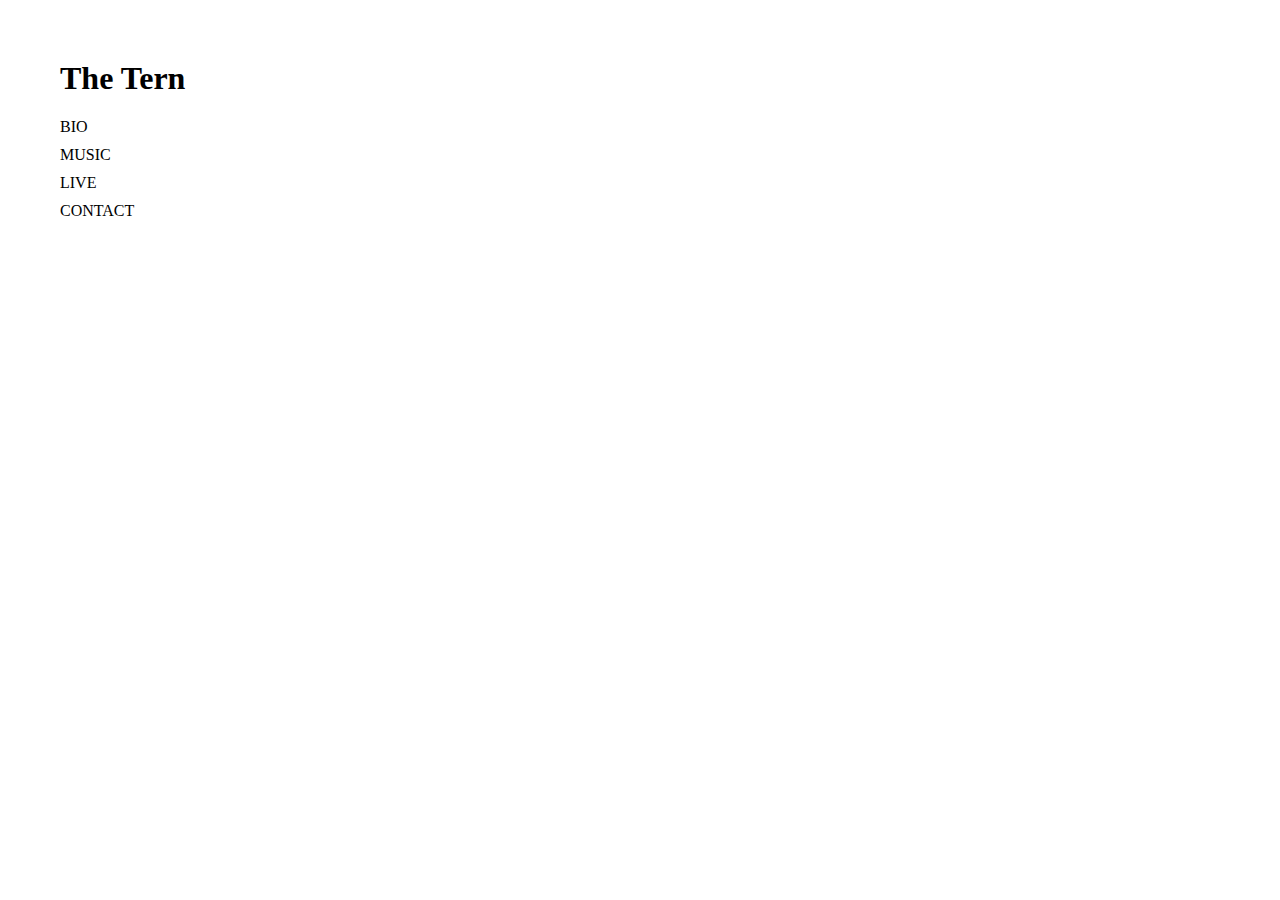
<file: index.html>
<!DOCTYPE html>
<html>
<head>
  <meta charset="UTF-8">
  <title>The Tern</title>
  <style>
    body {
      font-family: "Times New Roman", serif;
      background-color: white;
      color: black;
      margin: 60px;
      font-size: 16px;
    }
    a {
      color: black;
      text-decoration: none;
      display: block;
      margin-bottom: 10px;
    }
  </style>
</head>
<body>
  <h1>The Tern</h1>
  <a href="bio.html">BIO</a>
  <a href="music.html">MUSIC</a>
  <a href="gigs.html">LIVE</a>
  <a href="contact.html">CONTACT</a>
</body>
</html>
</file>
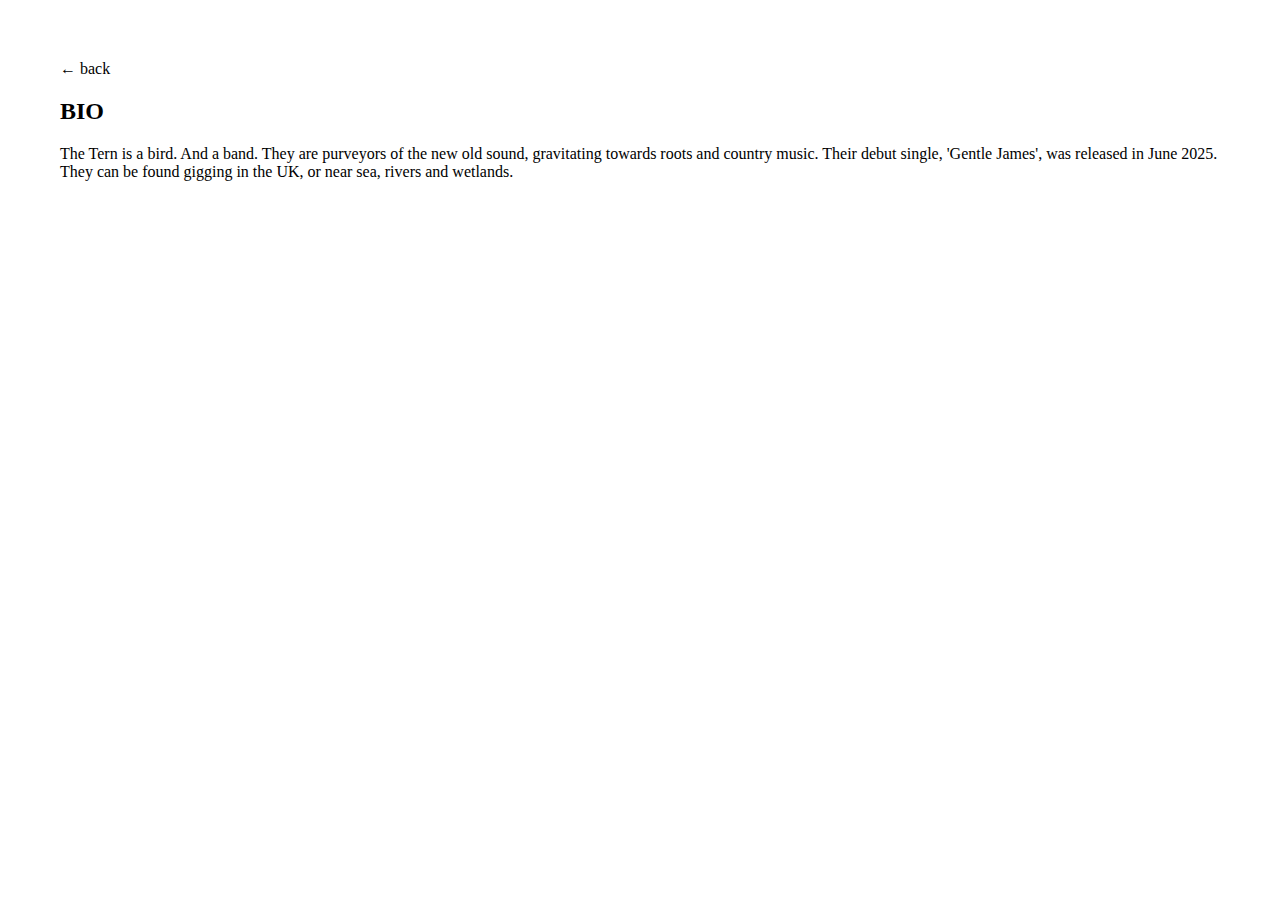
<file: bio.html>
<!DOCTYPE html>
<html>
<head>
  <meta charset="UTF-8">
  <title>The Tern – Bio</title>
  <style>
    body {
      font-family: "Times New Roman", serif;
      background-color: white;
      color: black;
      margin: 60px;
    }
    a {
      color: black;
      text-decoration: none;
    }
  </style>
</head>
<body>
  <p><a href="index.html">← back</a></p>
  <h2>BIO</h2>
  <p>The Tern is a bird. And a band. They are purveyors of the new old sound, gravitating towards roots and country music. Their debut single, 'Gentle James', was released in June 2025. They can be found gigging in the UK, or near sea, rivers and wetlands.</p>
</body>
</html>
</file>
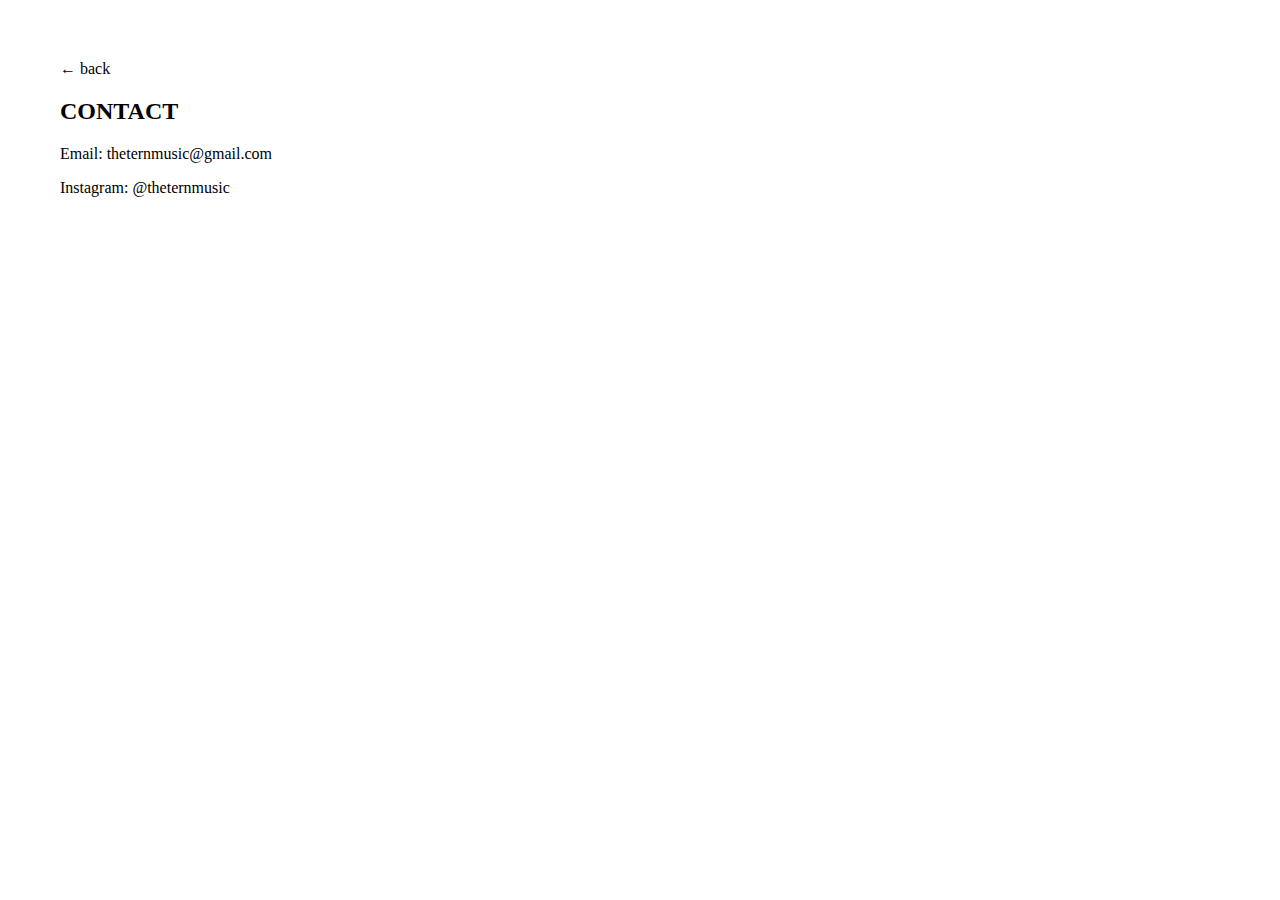
<file: contact.html>
<!DOCTYPE html>
<html>
<head>
  <meta charset="UTF-8">
  <title>The Tern – Contact</title>
  <style>
    body {
      font-family: "Times New Roman", serif;
      background-color: white;
      color: black;
      margin: 60px;
    }
    a {
      color: black;
      text-decoration: none;
    }
  </style>
</head>
<body>
  <p><a href="index.html">← back</a></p>
  <h2>CONTACT</h2>
  <p>Email: <a href="mailto:theternmusic@gmail.com">theternmusic@gmail.com</a></p>
  <p>Instagram: <a href="https://instagram.com/theternmusic" target="_blank">@theternmusic</a></p>
</body>
</html>
</file>
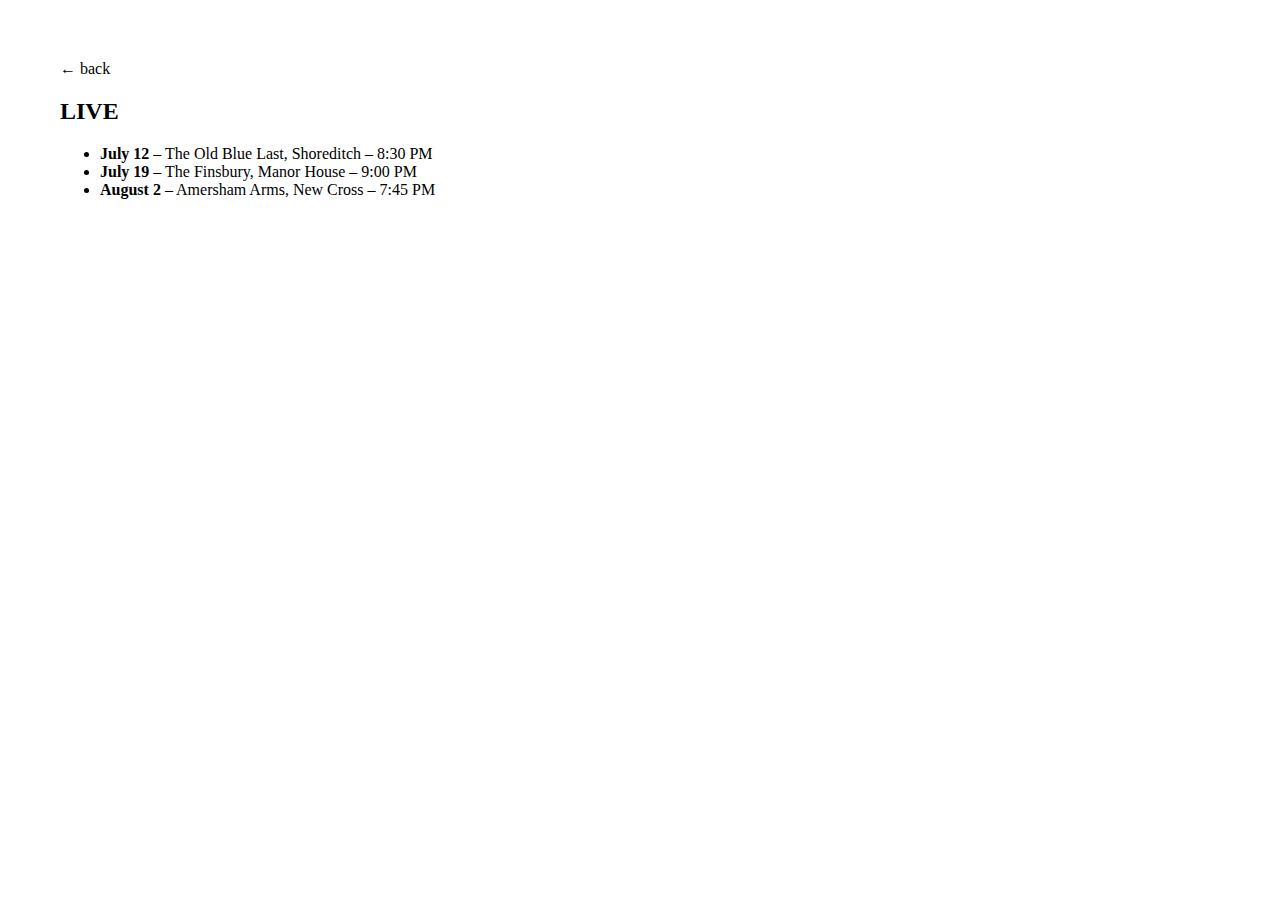
<file: gigs.html>
<!DOCTYPE html>
<html>
<head>
  <meta charset="UTF-8">
  <title>The Tern – Gigs</title>
  <style>
    body {
      font-family: "Times New Roman", serif;
      background-color: white;
      color: black;
      margin: 60px;
    }
    a {
      color: black;
      text-decoration: none;
    }
  </style>
</head>
<body>
  <p><a href="index.html">← back</a></p>
  <h2>LIVE</h2>
  <ul>
    <li><strong>July 12</strong> – The Old Blue Last, Shoreditch – 8:30 PM</li>
    <li><strong>July 19</strong> – The Finsbury, Manor House – 9:00 PM</li>
    <li><strong>August 2</strong> – Amersham Arms, New Cross – 7:45 PM</li>
  </ul>
</body>
</html>
</file>
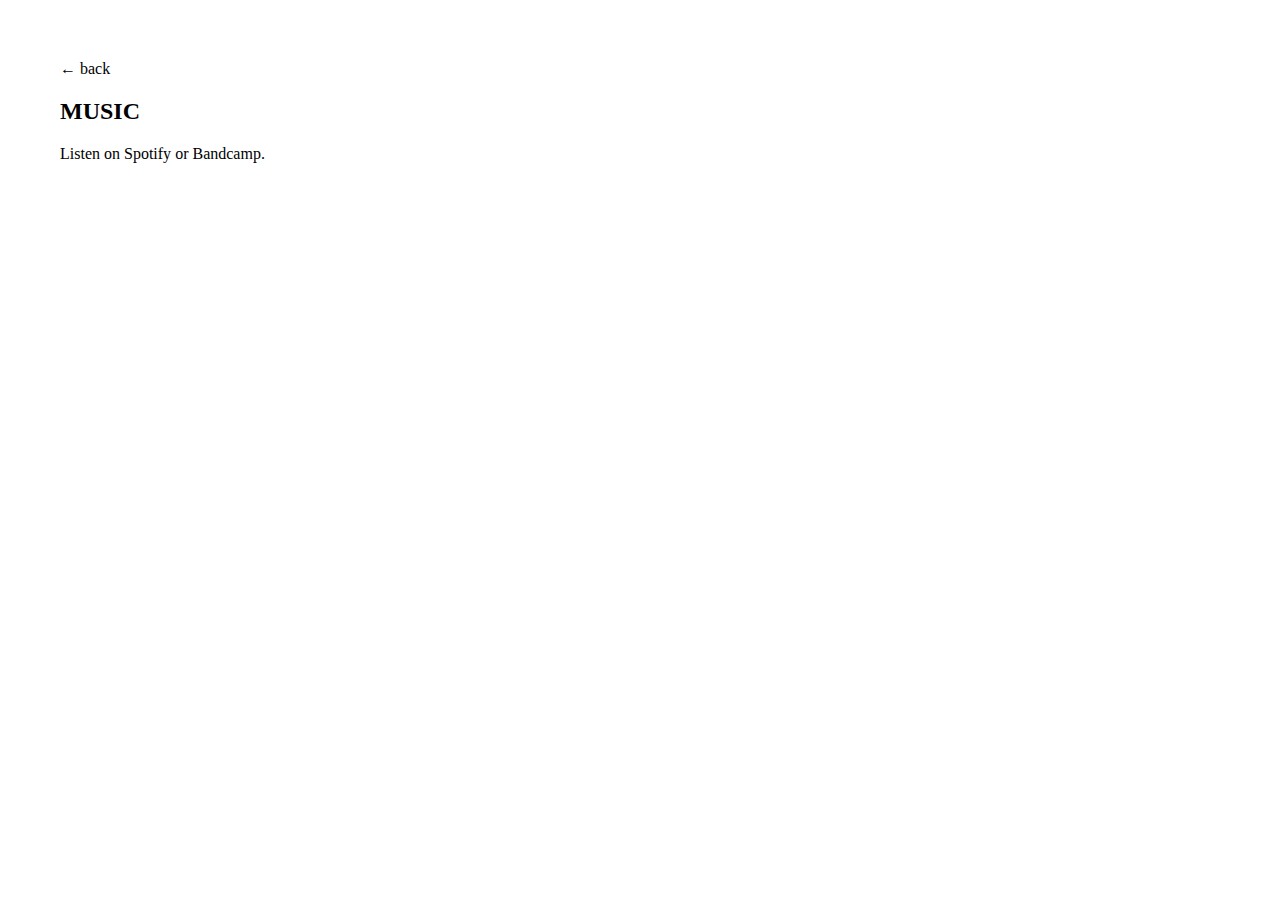
<file: music.html>
<!DOCTYPE html>
<html>
<head>
  <meta charset="UTF-8">
  <title>The Tern – Music</title>
  <style>
    body {
      font-family: "Times New Roman", serif;
      background-color: white;
      color: black;
      margin: 60px;
    }
    a {
      color: black;
      text-decoration: none;
    }
  </style>
</head>
<body>
  <p><a href="index.html">← back</a></p>
  <h2>MUSIC</h2>
  <p>Listen on <a href="https://open.spotify.com" target="_blank">Spotify</a> or <a href="https://bandcamp.com" target="_blank">Bandcamp</a>.</p>
</body>
</html>
</file>
